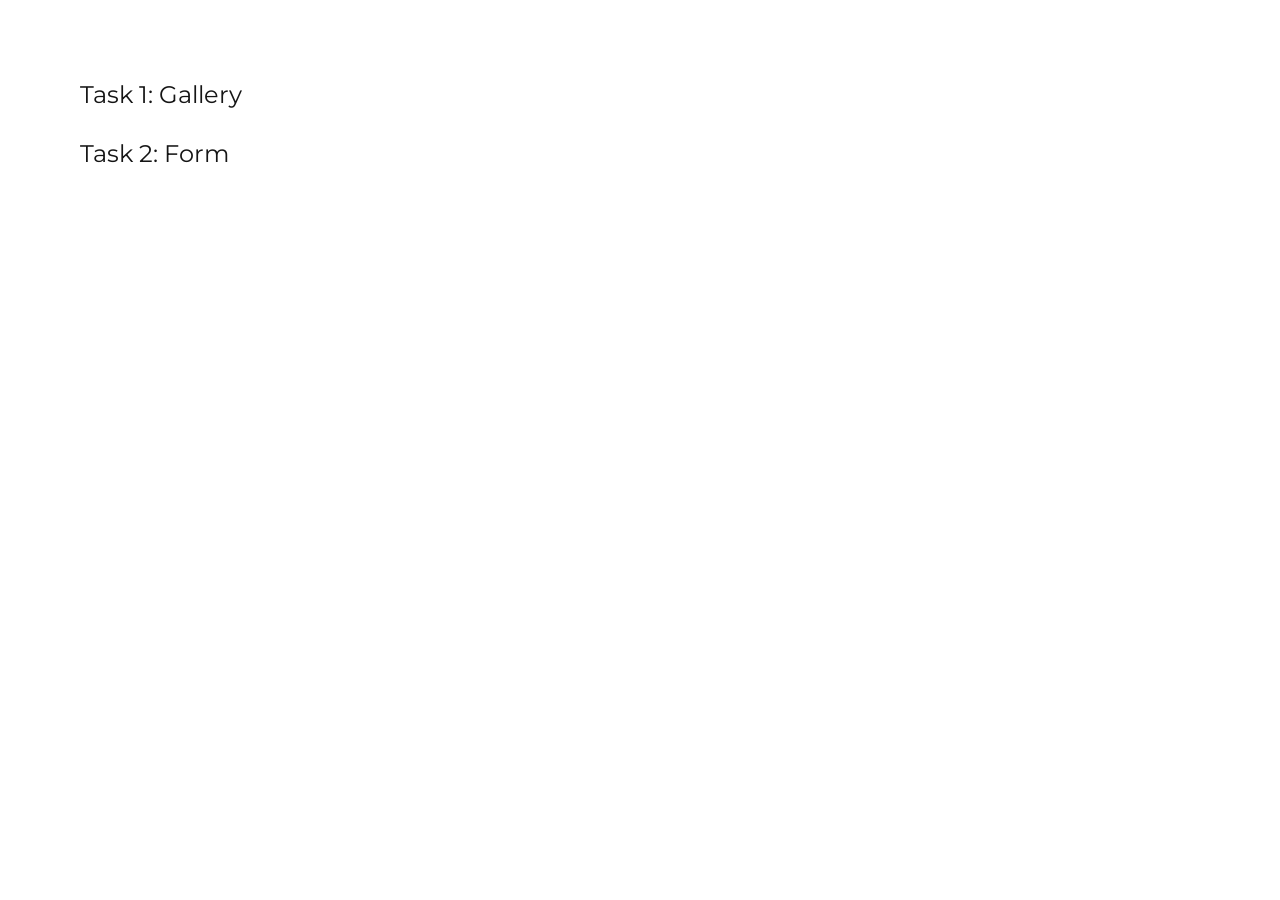
<file: src/index.html>
<!DOCTYPE html>
<html lang="en">
<head>
    <meta charset="UTF-8">
    <meta name="viewport" content="width=device-width, initial-scale=1.0">
    <title>JS Homework 9</title>
    <link rel="stylesheet" href="./css/styles.css">
    <link rel="preconnect" href="https://fonts.googleapis.com">
    <link rel="preconnect" href="https://fonts.gstatic.com" crossorigin>
    <link href="https://fonts.googleapis.com/css2?family=Montserrat:ital,wght@0,100..900;1,100..900&display=swap"
        rel="stylesheet">
</head>
<body>
    <main>
        <div class="container">
            <ul class="links-list">
                <li class="list-item"><a href="./1-gallery.html">Task 1: Gallery</a></li>
                <li class="list-item"><a href="./2-form.html">Task 2: Form</a></li>
            </ul>
        </div>
    </main>
    
    
</body>
</html>
</file>
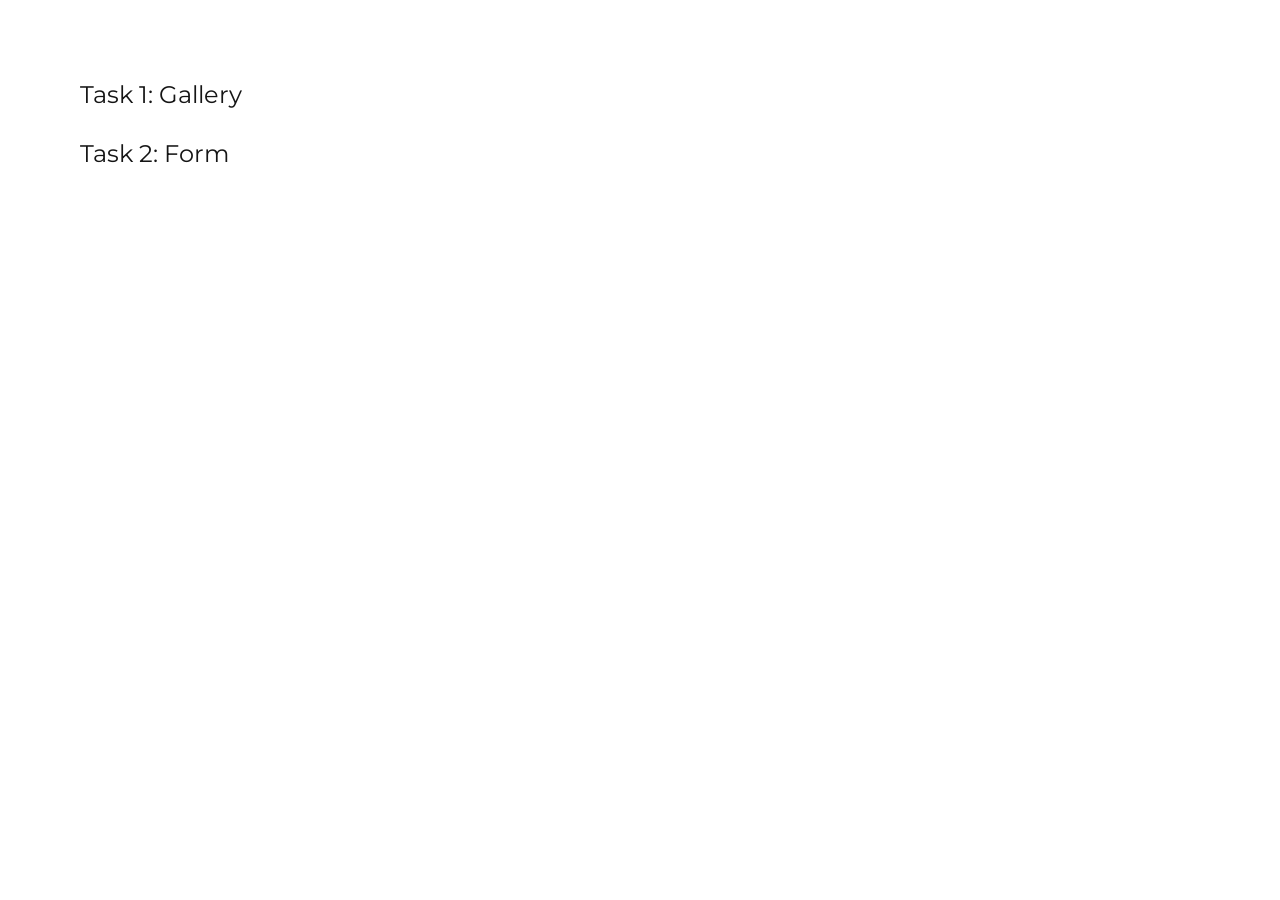
<file: src/public/index.html>
<!DOCTYPE html>
<html lang="en">
<head>
    <meta charset="UTF-8">
    <meta name="viewport" content="width=device-width, initial-scale=1.0">
    <title>JS Homework 9</title>
    <link rel="stylesheet" href="../css/styles.css">
    <link rel="preconnect" href="https://fonts.googleapis.com">
    <link rel="preconnect" href="https://fonts.gstatic.com" crossorigin>
    <link href="https://fonts.googleapis.com/css2?family=Montserrat:ital,wght@0,100..900;1,100..900&display=swap"
        rel="stylesheet">
</head>
<body>
    <main>
        <div class="container">
            <ul class="links-list">
                <li class="list-item"><a href="./1-gallery.html">Task 1: Gallery</a></li>
                <li class="list-item"><a href="./2-form.html">Task 2: Form</a></li>
            </ul>
        </div>
    </main>
    
    
</body>
</html>
</file>
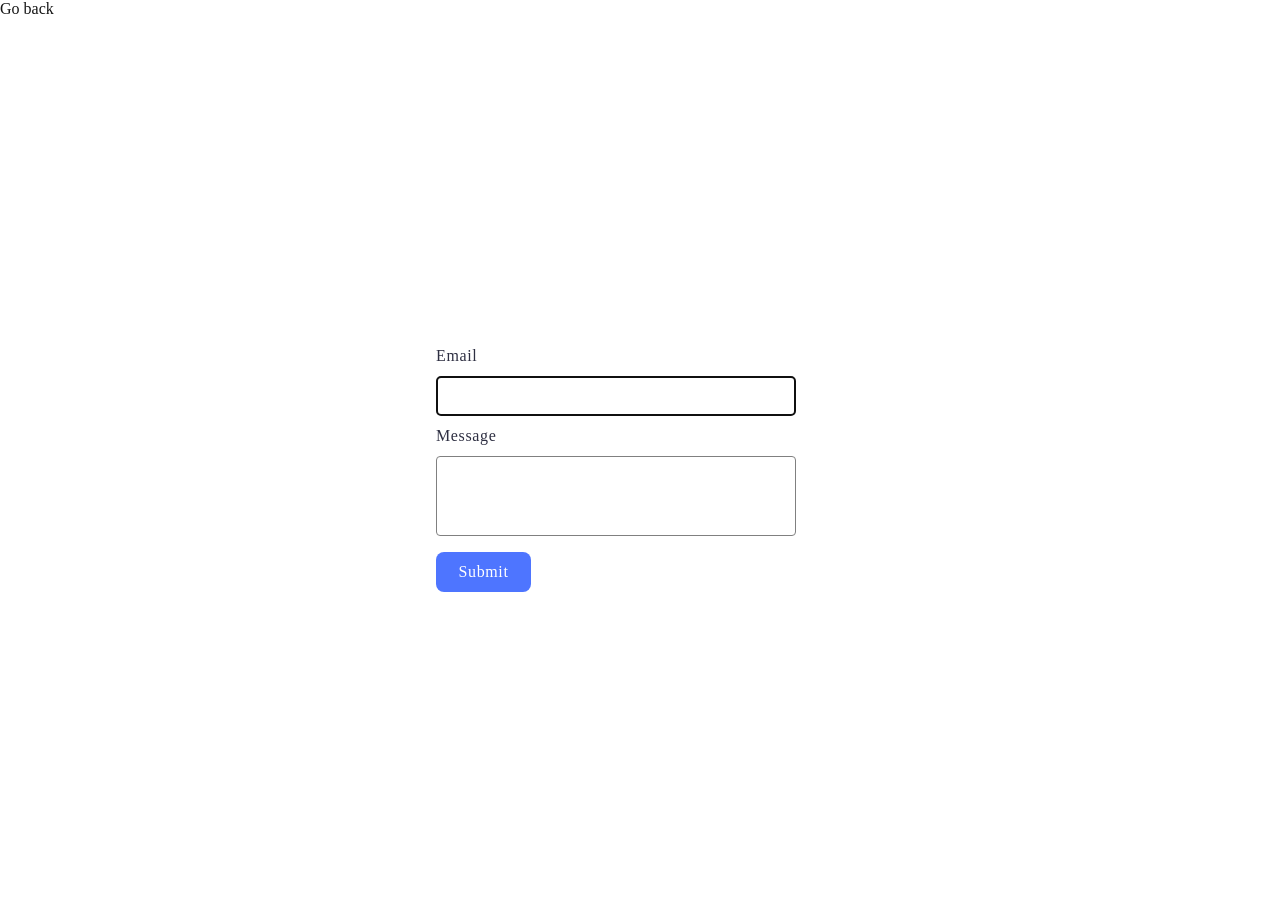
<file: src/2-form.html>
<!DOCTYPE html>
<html lang="en">
<head>
    <meta charset="UTF-8">
    <meta name="viewport" content="width=device-width, initial-scale=1.0">
    <title>Task 2: Form</title>
    <link rel="stylesheet" href="./css/styles.css">
</head>
<body>
    <a href="./index.html">Go back</a>
    <div class="form-container">
        <form class="feedback-form" autocomplete="off">
            <label>
                Email
                <input type="email" name="email" autofocus />
            </label>
            <label>
                Message
                <textarea name="message" rows="8"></textarea>
            </label>
            <button type="submit">Submit</button>
        </form>
    </div>
    
<script src="./js/2-form.js" type="module"></script>
</body>
</html>
</file>
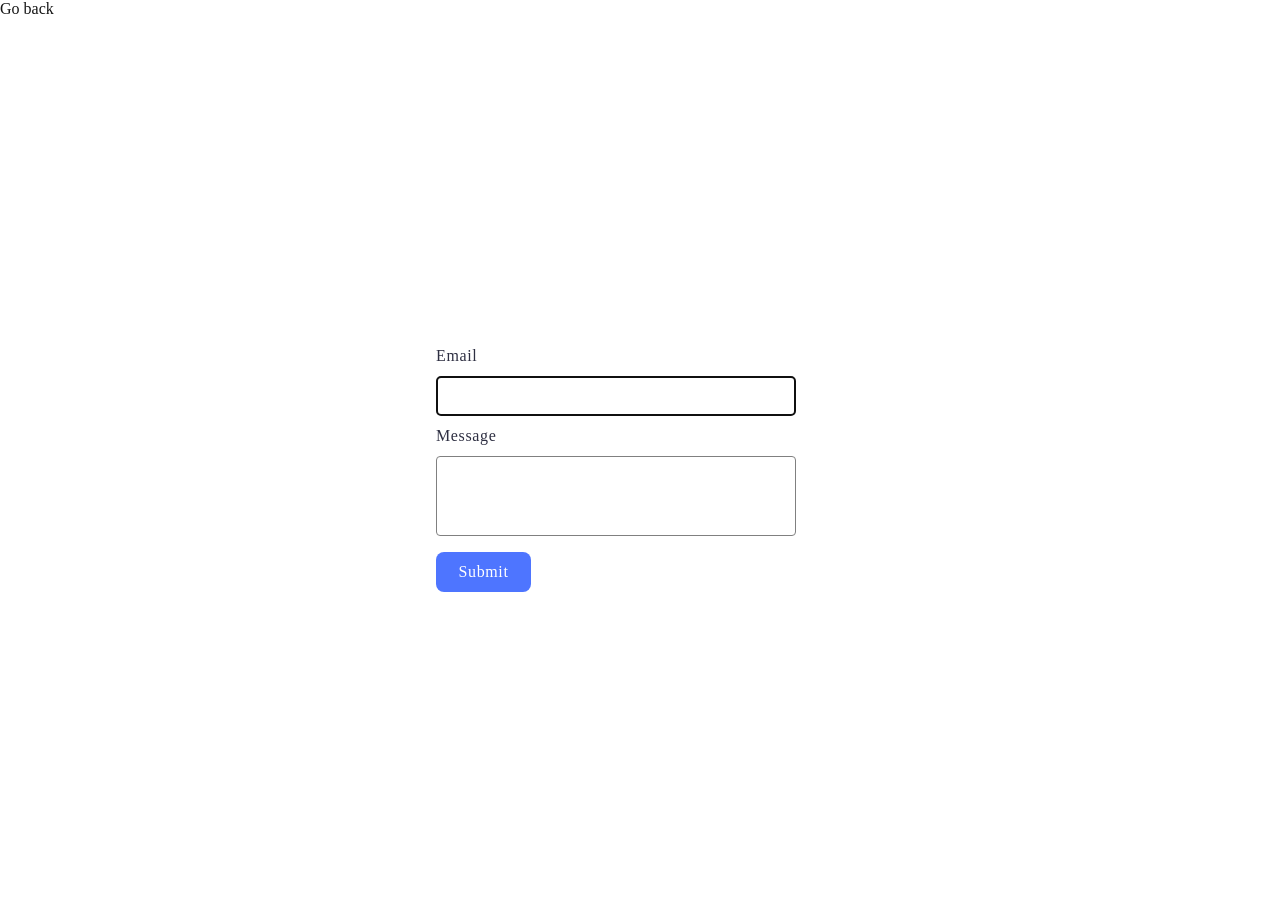
<file: src/public/2-form.html>
<!DOCTYPE html>
<html lang="en">
<head>
    <meta charset="UTF-8">
    <meta name="viewport" content="width=device-width, initial-scale=1.0">
    <title>Task 2: Form</title>
    <link rel="stylesheet" href="../css/styles.css">
</head>
<body>
    <a href="./index.html">Go back</a>
    <div class="form-container">
        <form class="feedback-form" autocomplete="off">
            <label>
                Email
                <input type="email" name="email" autofocus />
            </label>
            <label>
                Message
                <textarea name="message" rows="8"></textarea>
            </label>
            <button type="submit">Submit</button>
        </form>
    </div>
    

</body>
<script src="../js/2-form.js"></script>
</html>
</file>
<file: src/css/styles.css>
*{
    margin: 0;
    padding: 0;
    font-family: "Montserrat", "Helvetica Neue";
}




ul{
    list-style: none;
}

a{
    text-decoration: none;
    color: #151515;
    transition: color 50ms ease;
}

a:hover{
    color: blue;
    transition: color 50ms ease;
}

.links-list{
    font-size: 24px;
    display: flex;
    flex-direction: column;
    gap: 30px;
    margin-top: 80px;
    margin-left: 80px;
}

.gallery-container{
    display: flex;
    justify-content: center;
    align-items: center;
    min-height: 100vh;
}

.gallery {
    display: grid;
    grid-template-columns: repeat(auto-fill, minmax(360px, 1fr));
    gap: 24px;
    padding: 0;
    max-width: 1128px;
    width: 100%;

}

.gallery-item {
    overflow: hidden;
}

.gallery-link {
    display: block;
    width: 100%;
    height: 100%;
    text-decoration: none;
}

.gallery-image {
    display: block;
    width: 100%;
    height: 200px;
    object-fit: cover;
}

.form-container{
    display: flex;
    justify-content: center;
    align-items: center;
    min-height: 100vh;
}

.feedback-form{
    width: 408px;
    display: flex;
    flex-direction: column;
    gap: 8px;
}

.feedback-form label{
    font-weight: 400;
    font-size: 16px;
    line-height: 150%;
    letter-spacing: 0.04em;
    color: #2e2f42;
    display: flex;
    flex-direction: column;
    gap: 8px;
}

.feedback-form input{
    border: 1px solid #808080;
    border-radius: 4px;
    width: 360px;
    height: 40px;
    padding:8px 16px;
    box-sizing: border-box;
}

.feedback-form textarea{
    border: 1px solid #808080;
    border-radius: 4px;
    width: 360px;
    height: 80px;
    resize: none;
    padding: 8px 16px;
    box-sizing: border-box;
}

.feedback-form textarea:hover,
.feedback-form input:hover{
    border: 1px solid #808080;
}

.feedback-form textarea:active,
.feedback-form input:active {
    border: 1px solid #000;
}


.feedback-form button{
    border: none;
    border-radius: 8px;
    padding: 8px 16px;
    width: 95px;
    height: 40px;
    font-weight: 500;
    font-size: 16px;
    line-height: 150%;
    letter-spacing: 0.04em;
    color: #fff;
    background: #4e75ff;
    margin-top: 8px;
    cursor: pointer;
}

.feedback-form button:hover{
    background-color: #6C8CFF;
}
</file>
